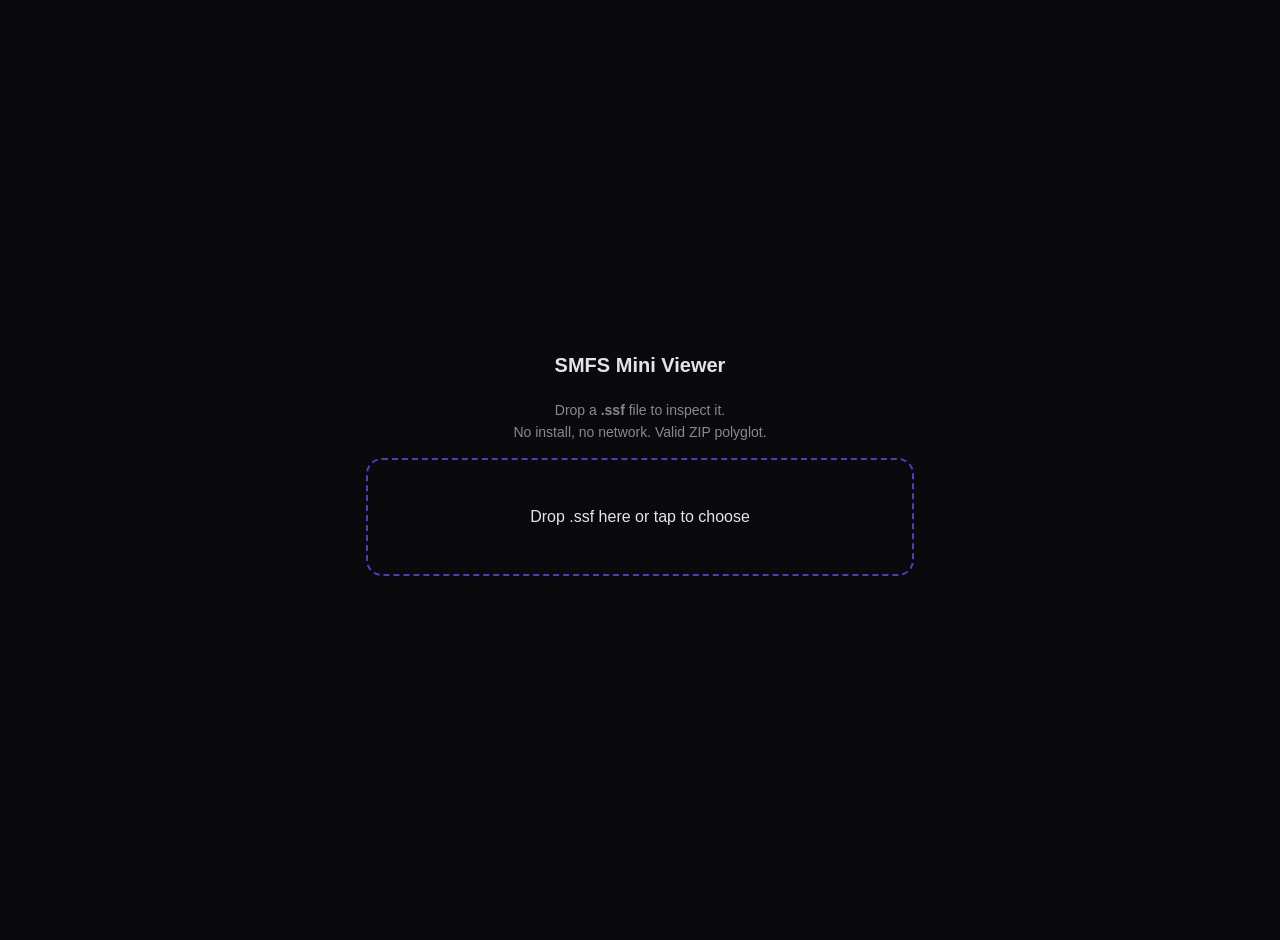
<file: smfs/mini-viewer.html>
<!DOCTYPE html>
<html lang="en">
<head>
  <meta charset="UTF-8">
  <meta name="viewport" content="width=device-width, initial-scale=1.0">
  <title>SMFS Mini Viewer</title>
  <style>
    body { font-family: -apple-system, BlinkMacSystemFont, sans-serif; background: #0a0a0c; color: #e4e4e8;
      display: flex; flex-direction: column; align-items: center; justify-content: center;
      min-height: 100vh; margin: 0; padding: 20px; text-align: center; }
    #drop { border: 2px dashed #4a3fc4; border-radius: 16px; padding: 48px 32px; max-width: 480px; width: 100%;
      cursor: pointer; transition: border-color 0.2s; }
    #drop.hover { border-color: #6c5ce7; background: #141418; }
    h1 { font-size: 20px; margin-bottom: 8px; }
    p { color: #888890; font-size: 14px; line-height: 1.6; }
    #files { margin-top: 24px; text-align: left; width: 100%; max-width: 480px; }
    .file { padding: 8px 12px; border-bottom: 1px solid #2a2a32; font-family: ui-monospace, monospace;
      font-size: 13px; display: flex; justify-content: space-between; cursor: pointer; }
    .file:hover { background: #141418; }
    .file span:last-child { color: #888890; }
    #preview { margin-top: 16px; background: #141418; border: 1px solid #2a2a32; border-radius: 8px;
      padding: 12px; font-family: ui-monospace, monospace; font-size: 12px; white-space: pre-wrap;
      text-align: left; max-height: 300px; overflow: auto; display: none; width: 100%; max-width: 480px; }
  </style>
</head>
<body>
  <h1>SMFS Mini Viewer</h1>
  <p>Drop a <strong>.ssf</strong> file to inspect it.<br>No install, no network. Valid ZIP polyglot.</p>
  <div id="drop">Drop .ssf here or tap to choose</div>
  <div id="files"></div>
  <pre id="preview"></pre>
  <script>
    const drop = document.getElementById('drop');
    const filesEl = document.getElementById('files');
    const preview = document.getElementById('preview');

    drop.onclick = () => {
      const inp = document.createElement('input');
      inp.type = 'file';
      inp.accept = '.ssf,.zip,application/zip,application/x-syntropic';
      inp.onchange = () => inp.files[0] && handleFile(inp.files[0]);
      inp.click();
    };
    drop.ondragover = (e) => { e.preventDefault(); drop.classList.add('hover'); };
    drop.ondragleave = () => drop.classList.remove('hover');
    drop.ondrop = (e) => {
      e.preventDefault();
      drop.classList.remove('hover');
      const f = e.dataTransfer.files[0];
      if (f) handleFile(f);
    };

    async function handleFile(file) {
      filesEl.innerHTML = '';
      preview.style.display = 'none';
      const buf = new Uint8Array(await file.arrayBuffer());
      const names = extractZipFilenames(buf);
      if (!names.length) {
        filesEl.innerHTML = '<div class="file">No files found. Is this a valid .ssf / ZIP?</div>';
        return;
      }
      filesEl.innerHTML = '<div class="file"><span>Path</span><span>Note</span></div>';
      for (const name of names) {
        const div = document.createElement('div');
        div.className = 'file';
        div.innerHTML = '<span></span><span>ZIP entry</span>';
        div.querySelector('span').textContent = name;
        div.onclick = () => {
          preview.textContent = 'File: ' + name + '\nVolume: ' + file.name + ' (' + (file.size / 1024).toFixed(1) + ' KB)\n\nOpen in full Athuex to mount as live filesystem.';
          preview.style.display = 'block';
        };
        filesEl.appendChild(div);
      }
    }

    function extractZipFilenames(u8) {
      const names = [];
      const dv = new DataView(u8.buffer, u8.byteOffset, u8.byteLength);
      for (let i = 0; i < u8.length - 4; i++) {
        if (dv.getUint32(i, true) === 0x02014b50) {
          const nameLen = dv.getUint16(i + 28, true);
          const extraLen = dv.getUint16(i + 30, true);
          const commentLen = dv.getUint16(i + 32, true);
          try {
            const name = new TextDecoder().decode(u8.subarray(i + 46, i + 46 + nameLen));
            if (name && !names.includes(name)) names.push(name);
          } catch (_) {}
          i += 46 + nameLen + extraLen + commentLen - 1;
        }
      }
      return names;
    }
  </script>
</body>
</html>
</file>
